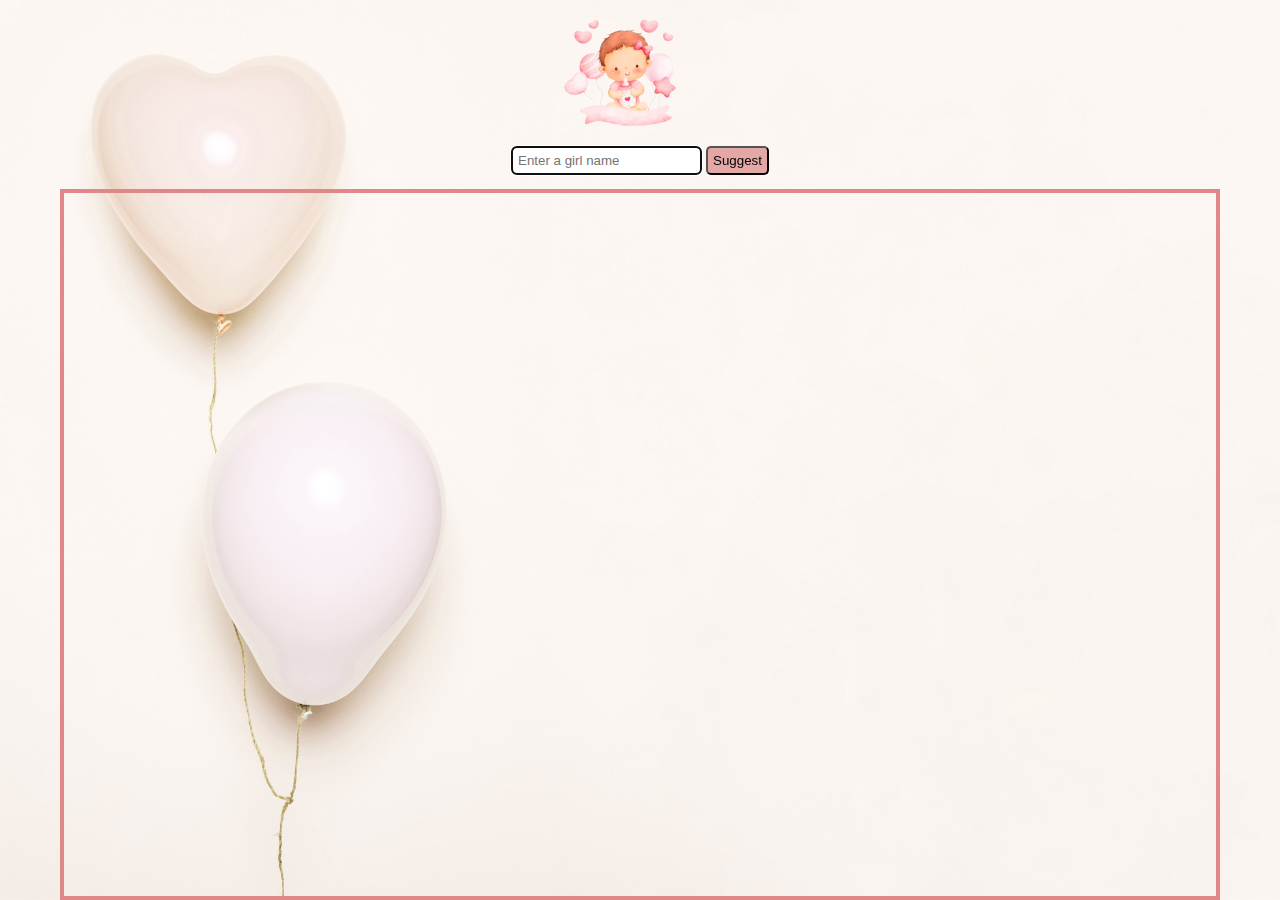
<file: index.html>
<!DOCTYPE html>
<html lang="en">

<head>
    <meta charset="UTF-8">
    <meta http-equiv="X-UA-Compatible" content="IE=edge">
    <meta name="viewport" content="width=device-width, initial-scale=1.0">
    <title>It's a girl!</title>
    <link rel="icon" type="image/x-icon" href="GIRL.png">


    <script src="https://cdn.anychart.com/releases/8.11.0/js/anychart-core.min.js"></script>
    <script src="https://cdn.anychart.com/releases/8.11.0/js/anychart-tag-cloud.min.js"></script>
    <link href="suggestNameCloud.css" rel="stylesheet" type="text/css">

</head>

<body>
    <div class="container col-sm-12 col-xl-12">
        <div class="card col-sm-3 col-xl-3">
            <img class="img-2" src="baby.png">
            <br>
            <form>
                <input class="form-control" type="text" id="SugName" name="sugName" oninput="validationName()"
                    placeholder="Enter a girl name" autofocus>
                <input type="button" value="Suggest" onclick="submitName()">
            </form>
            <p id="nameValidation"></p>
        </div>

        <div id="suggestNameCloud" class="col-sm-12 col-xl-12"></div>
    </div>

</body>

</html>
<script src="suggestName.js"></script>
</file>
<file: suggestNameCloud.css>
html,
body ,
.container.col-sm-12.col-xl-12{
    width: 100%;
    height: 100%;
    margin: 0;
    padding: 0;
}


.container.col-sm-12.col-xl-12 {
    background-image: url(pink-balloons.png);
    background-repeat: no-repeat;
    background-size: cover; 
    position: absolute;
    display: flex;
    flex-direction: column;
    justify-content: center;
    align-items: center;
}


.card.col-sm-3.col-xl-3 {
    position: relative;
    top: 2%;
    display: flex;
    flex-direction: column;
    width: max-content;
    height: max-content;
}



.img-2 {
    width: max-content;
    height: 110px;
    position: relative;
    left: 20%;
}


form {
    display: inline;
}

input[type = text]{
    cursor: pointer;
    color: black;
    border-radius: 5px;
    padding: 5px;
}

input[type = button]{
    cursor: pointer;
    background-color: #dd9595d2;
    border-radius: 5px;
    padding: 5px;
}

input[type = button]:hover{
    background-color: #e08787;
}

#suggestNameCloud.col-sm-12.col-xl-12 {
    border: #e08787 solid 4px;
    height: 80%;
    width: 90%;
}
</file>
